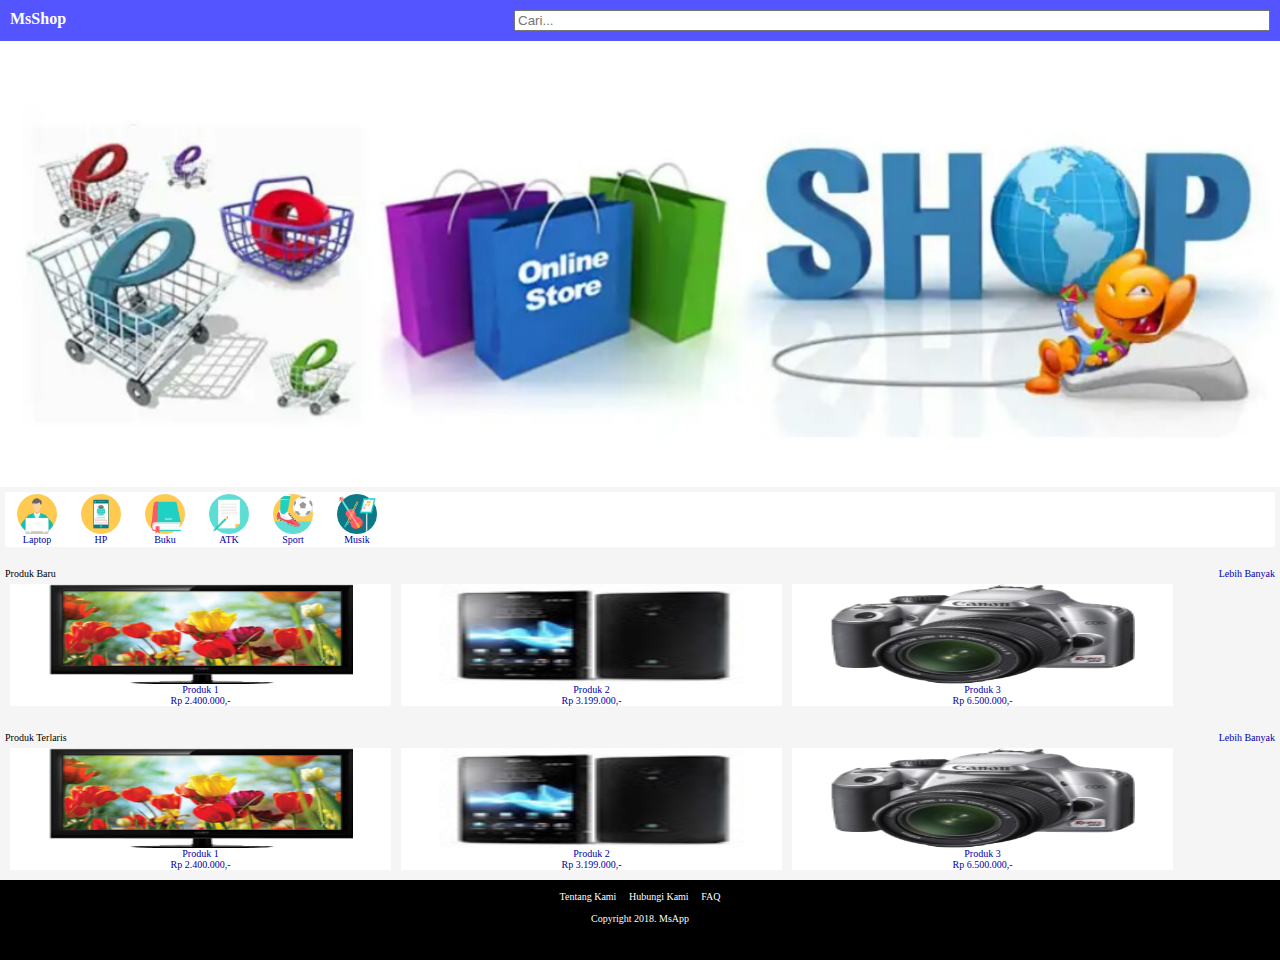
<file: index.html>
<html>
<head>
    <style type="text/css">
    body{font-size: 10px; padding: 0; margin: 0;}
	a{text-decoration: none; color: #00A;}
	a:visit{color: #00f;}
	.header{padding: 10px; background-color: #55f;}
	.header a{width: 40%; color: #fff; font-weight: bold; font-size: 16px;}
	.header input{width: 60%; float: right;}
	.clear{clear:both;}
	.kategori{background-color: #FFF; overflow-x: scroll; margin: 5px;}
	.kategori a{float: left; width: 60px; text-align: center; margin: 2px;}
	.produk-judul{width: 50%; float: left;}
	.produk-more{width: 50%; text-align: right; float: left;}
	.produk{background: #FFF; float: left; width: 30%; margin: 5px; text-align: center;}
	.produk-img{width: 80%; height: 100px;}
	.footer{width: 100%; height: 80px; background-color: #000; color: #fff; text-align: center;}
	.footer a{margin: 5px; color: #FFF;}
	</style>
</head>
<body>
<div class="header">
    <a href="home.html">MsShop</a>
    <input type="text" placeholder="Cari..." />
    <div class="clear" ></div>
</div>
<div style="background: #f5f5f5;">
    <img style="width: 100%;" src="banner.jpg" />
    <div class="clear" ></div>
    <div class="kategori">
        <a href="produk.html"><img style="width: 40px; height: 40px;" src="student.png" /><br>Laptop</a>
        <a href="produk.html"><img style="width: 40px; height: 40px;" src="smartphone.png" /><br>HP</a>
        <a href="produk.html"><img style="width: 40px; height: 40px;" src="book.png" /><br>Buku</a>
        <a href="produk.html"><img style="width: 40px; height: 40px;" src="writing.png" /><br>ATK</a>
        <a href="produk.html"><img style="width: 40px; height: 40px;" src="football.png" /><br>Sport</a>
        <a href="produk.html"><img style="width: 40px; height: 40px;" src="violin.png" /><br>Musik</a>
    </div>
    <div class="clear" ></div>
    <br />
    <div style="padding: 5px;">
        <div>
            <div class="produk-judul">Produk Baru</div>
            <div class="produk-more"><a href="produk.html">Lebih Banyak</a></div>
        </div>
        <div class="clear" ></div>
        <div>
            <a href="produk_detail.html" class="produk">
                <img class="produk-img" src="p2.jpg" /><br />
                Produk 1<br />
                Rp 2.400.000,-
            </a>
            <a href="produk_detail.html" class="produk">
                <img class="produk-img" src="p4.jpg" /><br />
                Produk 2<br />
                Rp 3.199.000,- <br />
            </a>
            <a href="produk_detail.html" class="produk">
                <img class="produk-img" src="p6.jpg" /><br />
                Produk 3<br />
                Rp 6.500.000,- <br />
            </a>
        </div>
        <div class="clear" ></div>
    </div>
    <div class="clear" ></div>
    <br />
    <div style="padding: 5px;">
        <div>
            <div class="produk-judul">Produk Terlaris</div>
            <div class="produk-more"><a href="produk.html">Lebih Banyak</a></div>
        </div>
        <div class="clear" ></div>
        <div>
            <a href="produk_detail.html" class="produk">
                <img class="produk-img" src="p2.jpg" /><br />
                Produk 1<br />
                Rp 2.400.000,-
            </a>
            <a href="produk_detail.html" class="produk">
                <img class="produk-img" src="p4.jpg" /><br />
                Produk 2<br />
                Rp 3.199.000,- <br />
            </a>
            <a href="produk_detail.html" class="produk">
                <img class="produk-img" src="p6.jpg" /><br />
                Produk 3<br />
                Rp 6.500.000,- <br />
            </a>
        </div>
        <div class="clear" ></div>
    </div>
</div>
<div class="footer">
    <br /> <a href="#">Tentang Kami</a>
    <a href="#">Hubungi Kami</a>
    <a href="#">FAQ</a>
    <br /><br />
    Copyright 2018. MsApp</div>
</body>
</html>
</file>
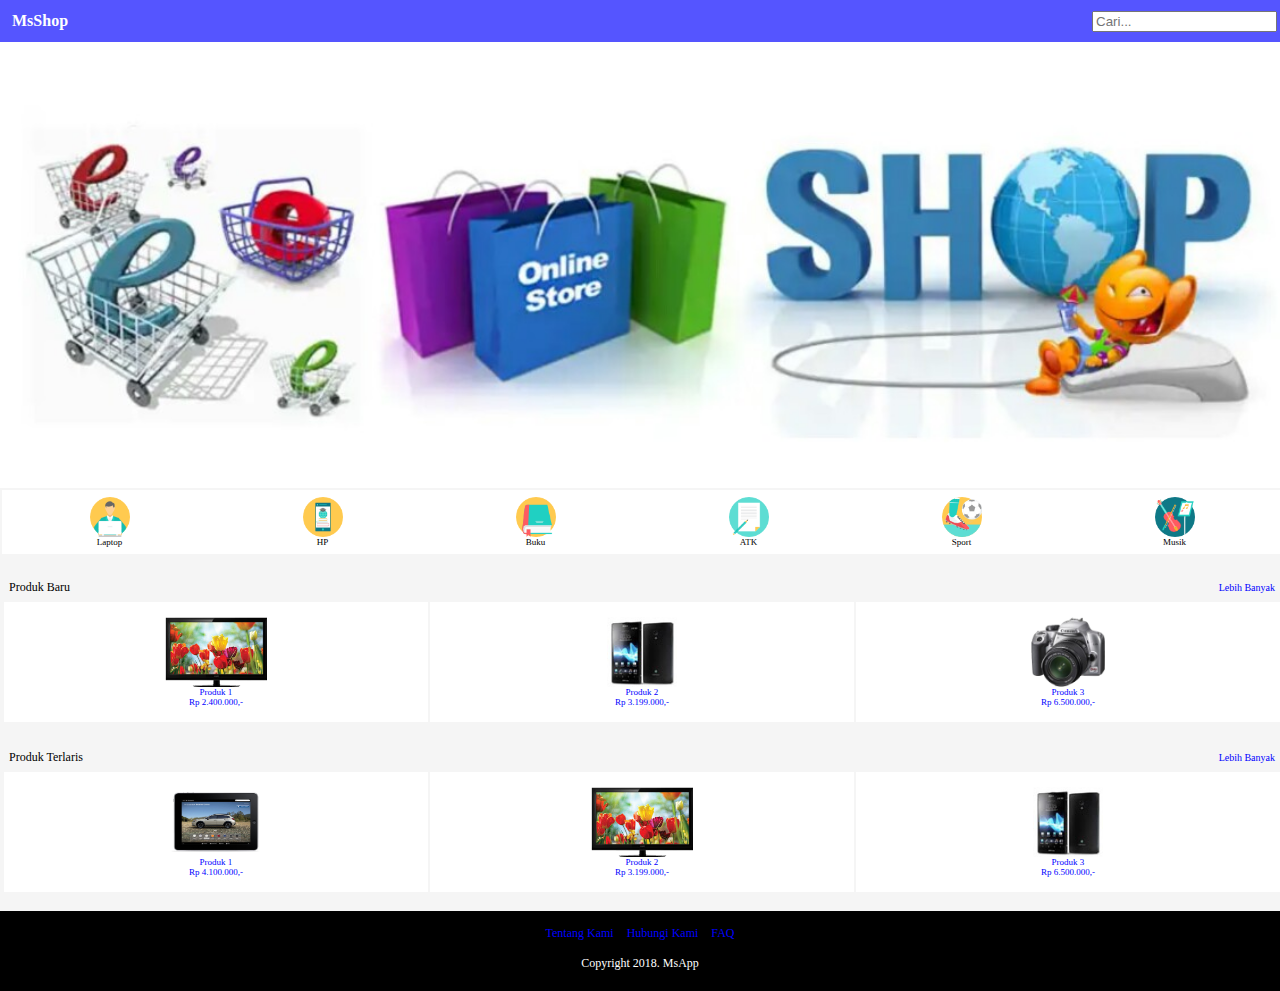
<file: home.html>
<html>
<head>
	<style type="text/css">
	body{font-size: 12px; padding: 0; margin: 0;}
	a{text-decoration: none; color: #00f;}
	a:visit{color: #00f;}
	</style>
</head>
<body>
<div>
	<div style="width: 100%; text-align: right; background-color: #55f;">
		<table style="width: 100%;">
		<tr>
		<td style="width: 60%; color: #fff; font-weight: bold; padding: 10px;">
		<a href="home.html" style="color: #FFF;">MsShop</a>
		</td>
		<td style="width: 40%; text-align: right;">
		<input type="text" placeholder="Cari..." />
		</td>
		</tr>
		</table>
	</div>
</div>
<div style="background: #f5f5f5;">
<img src="banner.jpg" style="width: 100%;" /><br>
<table style="background: #fff; width: 100%; margin: 2px;" cellpadding="5px">
<tr>
<td style="text-align: center; font-size: 9px;"><a href="produk.html"><img src="student.png" style="width: 40px; height: 40px;" /></a><br>Laptop</td>
<td style="text-align: center; font-size: 9px;"><a href="produk.html"><img src="smartphone.png" style="width: 40px; height: 40px;" /></a><br>HP</td>
<td style="text-align: center; font-size: 9px;"><a href="produk.html"><img src="book.png" style="width: 40px; height: 40px;" /></a><br>Buku</td>
<td style="text-align: center; font-size: 9px;"><a href="produk.html"><img src="writing.png" style="width: 40px; height: 40px;" /></a><br>ATK</td>
<td style="text-align: center; font-size: 9px;"><a href="produk.html"><img src="football.png" style="width: 40px; height: 40px;" /></a><br>Sport</td>
<td style="text-align: center; font-size: 9px;"><a href="produk.html"><img src="violin.png" style="width: 40px; height: 40px;" /></a><br>Musik</td>
</tr>
</table>
<br>
<table style="width: 100%; margin: 2px;" cellpadding="5px">
<tr>
<td colspan="2" style="font-size: 12px;">Produk Baru</td>
<td colspan="2" style="text-align: right; font-size: 10px;"><a href="produk.html">Lebih Banyak</a></td>
</tr>
<tr>
<td style="width: 32%; text-align: center; font-size: 9px; background: #FFF;">
<a href="produk_detail.html">
<br>
	<img src="p2.jpg" style="height: 70px;" /><br>
	Produk 1<br>
	Rp 2.400.000,-
<br>
<br>
</a>
</td>
<td style="width: 32%; text-align: center; font-size: 9px; background: #FFF;">
<a href="produk_detail.html">
<br>
	<img src="p4.jpg" style="height: 70px;" /><br>
	Produk 2<br>
	Rp 3.199.000,-
<br>
<br>
</a>
</td>
<td style="width: 32%; text-align: center; font-size: 9px; background: #FFF;">
<a href="produk_detail.html">
<br>
	<img src="p6.jpg" style="height: 70px;" /><br>
	Produk 3<br>
	Rp 6.500.000,-
<br>
<br>
</a>
</td>
</tr>
</table>
<br>
<table style="width: 100%; margin: 2px;" cellpadding="5px">
<tr>
<td colspan="2" style="font-size: 12px;">Produk Terlaris</td>
<td colspan="2" style="text-align: right; font-size: 10px;"><a href="produk.html">Lebih Banyak</a></td>
</tr>
<tr>
<td style="width: 32%; text-align: center; font-size: 9px; background: #FFF;">
<a href="produk_detail.html">
<br>
	<img src="p1.jpg" style="height: 70px;" /><br>
	Produk 1<br>
	Rp 4.100.000,-
<br>
<br>
</a>
</td>
<td style="width: 32%; text-align: center; font-size: 9px; background: #FFF;">
<a href="produk_detail.html">
<br>
	<img src="p2.jpg" style="height: 70px;" /><br>
	Produk 2<br>
	Rp 3.199.000,-
<br>
<br>
</a>
</td>
<td style="width: 32%; text-align: center; font-size: 9px; background: #FFF;">
<a href="produk_detail.html">
<br>
	<img src="p4.jpg" style="height: 70px;" /><br>
	Produk 3<br>
	Rp 6.500.000,-
<br>
<br>
</a>
</td>
</tr>
</table>
<br>
</div>
<div style="width: 100%; height: 80px; background-color: #000; color: #fff; text-align: center;">
<br>
<a href="#" style="margin: 5px;">Tentang Kami</a>
<a href="#" style="margin: 5px;">Hubungi Kami</a>
<a href="#" style="margin: 5px;">FAQ</a>
<br><br>
Copyright 2018. MsApp
</div>
</body>
</html>
</file>
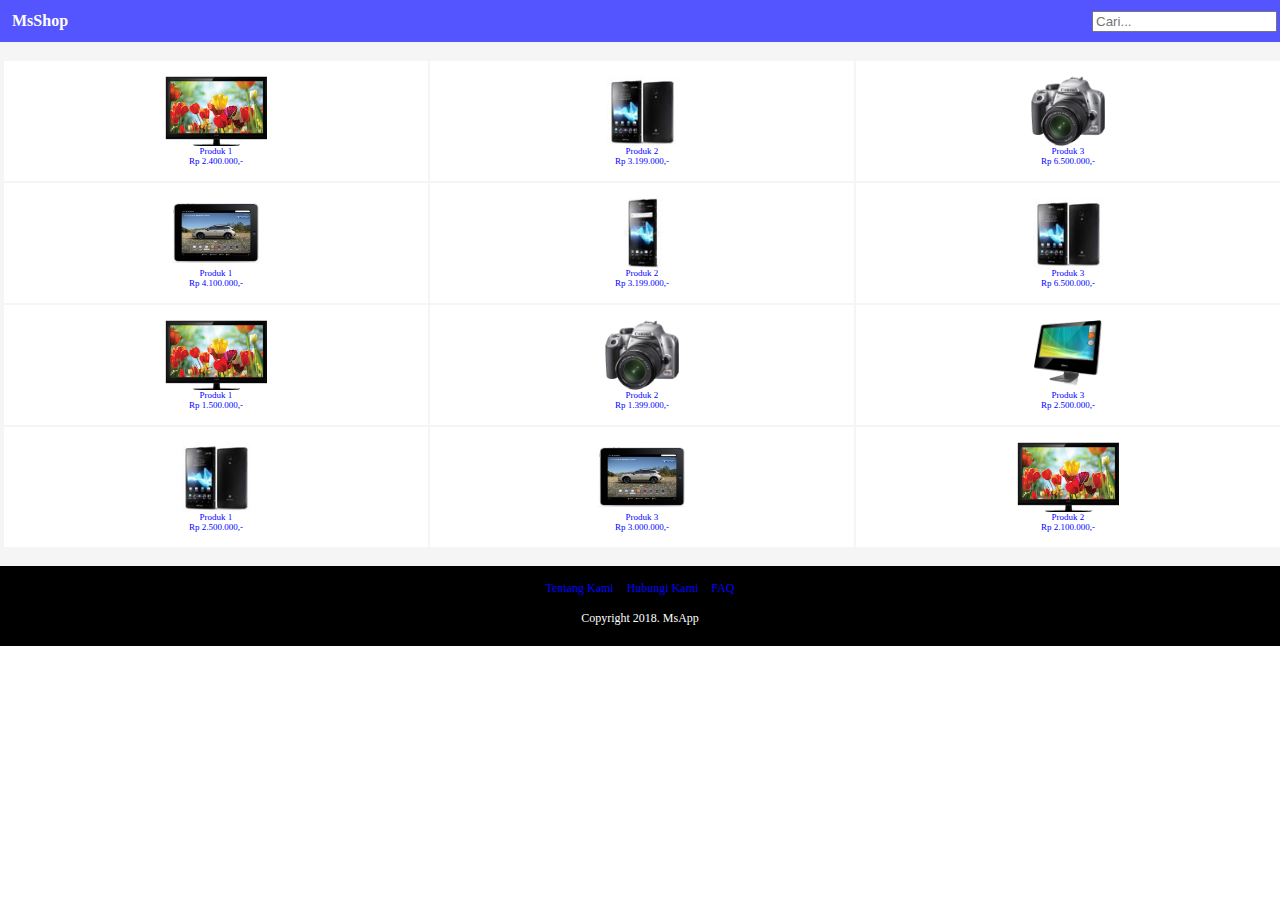
<file: produk.html>
<html>
<head>
	<style type="text/css">
	body{font-size: 12px; padding: 0; margin: 0;}
	a{text-decoration: none; color: #00f;}
	a:visit{color: #00f;}
	</style>
</head>
<body>
<div>
	<div style="width: 100%; text-align: right; background-color: #55f;">
		<table style="width: 100%;">
		<tr>
		<td style="width: 60%; color: #fff; font-weight: bold; padding: 10px;">
		<a href="home.html" style="color: #FFF;">MsShop</a>
		</td>
		<td style="width: 40%; text-align: right;">
		<input type="text" placeholder="Cari..." />
		</td>
		</tr>
		</table>
	</div>
</div>
<div style="background: #f5f5f5;"">
<br>
<table style="width: 100%; margin: 2px;" cellpadding="5px">
<tr>
<td style="width: 32%; text-align: center; font-size: 9px; background: #FFF;">
<a href="produk_detail.html">
<br>
	<img src="p2.jpg" style="height: 70px;" /><br>
	Produk 1<br>
	Rp 2.400.000,-
<br>
<br>
</a>
</td>
<td style="width: 32%; text-align: center; font-size: 9px; background: #FFF;">
<a href="produk_detail.html">
<br>
	<img src="p4.jpg" style="height: 70px;" /><br>
	Produk 2<br>
	Rp 3.199.000,-
<br>
<br>
</a>
</td>
<td style="width: 32%; text-align: center; font-size: 9px; background: #FFF;">
<a href="produk_detail.html">
<br>
	<img src="p6.jpg" style="height: 70px;" /><br>
	Produk 3<br>
	Rp 6.500.000,-
<br>
<br>
</a>
</td>
</tr>
<tr>
<td style="width: 32%; text-align: center; font-size: 9px; background: #FFF;">
<a href="produk_detail.html">
<br>
	<img src="p1.jpg" style="height: 70px;" /><br>
	Produk 1<br>
	Rp 4.100.000,-
<br>
<br>
</a>
</td>
<td style="width: 32%; text-align: center; font-size: 9px; background: #FFF;">
<a href="produk_detail.html">
<br>
	<img src="p5.jpg" style="height: 70px;" /><br>
	Produk 2<br>
	Rp 3.199.000,-
<br>
<br>
</a>
</td>
<td style="width: 32%; text-align: center; font-size: 9px; background: #FFF;">
<a href="produk_detail.html">
<br>
	<img src="p4.jpg" style="height: 70px;" /><br>
	Produk 3<br>
	Rp 6.500.000,-
<br>
<br>
</a>
</td>
</tr>
<tr>
<td style="width: 32%; text-align: center; font-size: 9px; background: #FFF;">
<a href="produk_detail.html">
<br>
	<img src="p2.jpg" style="height: 70px;" /><br>
	Produk 1<br>
	Rp 1.500.000,-
<br>
<br>
</a>
</td>
<td style="width: 32%; text-align: center; font-size: 9px; background: #FFF;">
<a href="produk_detail.html">
<br>
	<img src="p6.jpg" style="height: 70px;" /><br>
	Produk 2<br>
	Rp 1.399.000,-
<br>
<br>
</a>
</td>
<td style="width: 32%; text-align: center; font-size: 9px; background: #FFF;">
<a href="produk_detail.html">
<br>
	<img src="p3.jpg" style="height: 70px;" /><br>
	Produk 3<br>
	Rp 2.500.000,-
<br>
<br>
</a>
</td>
</tr>
<tr>
<td style="width: 32%; text-align: center; font-size: 9px; background: #FFF;">
<a href="produk_detail.html">
<br>
	<img src="p4.jpg" style="height: 70px;" /><br>
	Produk 1<br>
	Rp 2.500.000,-
<br>
<br>
</a>
</td>
<td style="width: 32%; text-align: center; font-size: 9px; background: #FFF;">
<a href="produk_detail.html">
<br>
	<img src="p1.jpg" style="height: 70px;" /><br>
	Produk 3<br>
	Rp 3.000.000,-
<br>
<br>
</a>
</td>
<td style="width: 32%; text-align: center; font-size: 9px; background: #FFF;">
<a href="produk_detail.html">
<br>
	<img src="p2.jpg" style="height: 70px;" /><br>
	Produk 2<br>
	Rp 2.100.000,-
<br>
<br>
</a>
</td>
</tr>
</table>
<br>
</div>
<div style="width: 100%; height: 80px; background-color: #000; color: #fff; text-align: center;">
<br>
<a href="#" style="margin: 5px;">Tentang Kami</a>
<a href="#" style="margin: 5px;">Hubungi Kami</a>
<a href="#" style="margin: 5px;">FAQ</a>
<br><br>
Copyright 2018. MsApp
</div>
</body>
</html>
</file>
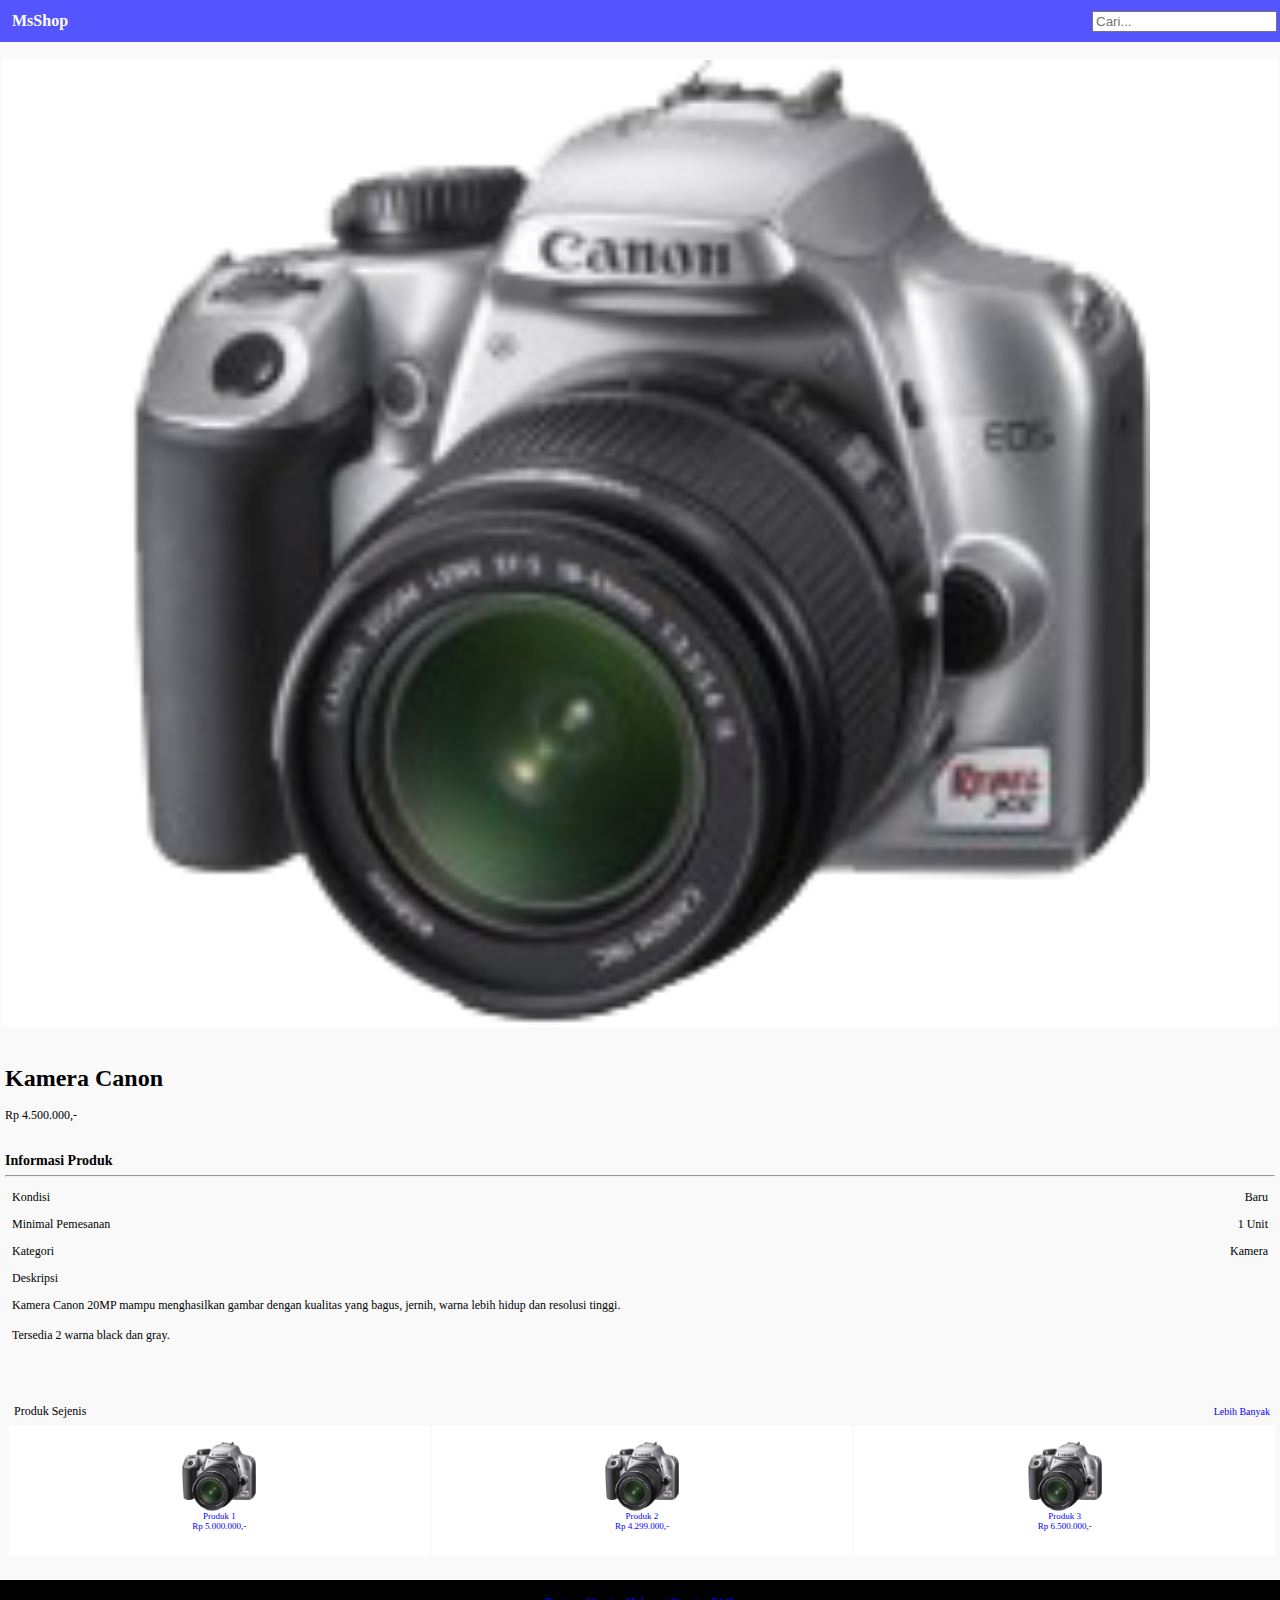
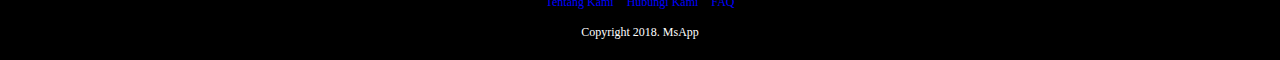
<file: produk_detail.html>
<html>
<head>
	<style type="text/css">
	body{font-size: 12px; padding: 0; margin: 0;}
	a{text-decoration: none; color: #00f;}
	a:visit{color: #00f;}
	</style>
</head>
<body>
<div>
	<div style="width: 100%; text-align: right; background-color: #55f;">
		<table style="width: 100%;">
		<tr>
		<td style="width: 60%; color: #fff; font-weight: bold; padding: 10px;">
		<a href="home.html" style="color: #FFF;">MsShop</a>
		</td>
		<td style="width: 40%; text-align: right;">
		<input type="text" placeholder="Cari..." />
		</td>
		</tr>
		</table>
	</div>
</div>
<div style="background: #f9f9f9;">
<br>
<table style="width: 100%;">
<tr>
<td style="text-align: center; font-size: 9px; background: #FFF;">
<img src="p6.jpg" style="width: 80%;" />
</td>
</tr>
</table>
<br>
<div style="padding: 5px;">
	<h1>Kamera Canon</h1>
	Rp 4.500.000,-<br>
	<br>
	<br>
	<b style="font-size: 14px;">Informasi Produk</b>
	<hr>
	<table style="width: 100%;" cellpadding="5px">
		<tr>
		<td style="font-size: 12px;">Kondisi</td>
		<td style="font-size: 12px;text-align: right;">Baru</td>
		</tr>
		<tr>
		<td style="font-size: 12px;">Minimal Pemesanan</td>
		<td style="font-size: 12px;text-align: right;">1 Unit</td>
		</tr>
		<tr>
		<td style="font-size: 12px;">Kategori</td>
		<td style="font-size: 12px;text-align: right;">Kamera</td>
		</tr>
		<tr>
		<td style="font-size: 12px;">Deskripsi</td>
		<td style="font-size: 12px;text-align: right;"></td>
		</tr>
		<tr>
		<td style="font-size: 12px;" colspan="2">
		Kamera Canon 20MP mampu menghasilkan gambar dengan kualitas yang bagus, jernih, warna lebih hidup dan resolusi tinggi.
		<br>
		<br>
		Tersedia 2 warna black dan gray.
		<br>
		<br>
		</td>
		</tr>
	</table>
	<br>
	<br>
	<table style="width: 100%; margin: 2px;" cellpadding="5px">
	<tr>
	<td colspan="2" style="font-size: 12px;">Produk Sejenis</td>
	<td colspan="2" style="text-align: right; font-size: 10px;"><a href="produk.html">Lebih Banyak</a></td>
	</tr>
	<tr>
	<td style="width: 32%; text-align: center; font-size: 9px; background: #FFF;">
	<a href="produk_detail.html">
	<br>
		<img src="p6.jpg" style="height: 70px;" /><br>
		Produk 1<br>
		Rp 5.000.000,-
	<br>
	<br>
	<br>
	</a>
	</td>
	<td style="width: 32%; text-align: center; font-size: 9px; background: #FFF;">
	<a href="produk_detail.html">
	<br>
		<img src="p6.jpg" style="height: 70px;" /><br>
		Produk 2<br>
		Rp 4.299.000,-
	<br>
	<br>
	<br>
	</a>
	</td>
	<td style="width: 32%; text-align: center; font-size: 9px; background: #FFF;">
	<a href="produk_detail.html">
	<br>
		<img src="p6.jpg" style="height: 70px;" /><br>
		Produk 3<br>
		Rp 6.500.000,-
	<br>
	<br>
	<br>
	</a>
	</td>
	</tr>
	</table>
</div>
<br>
<div style="width: 100%; height: 80px; background-color: #000; color: #fff; text-align: center;">
<br>
<a href="#" style="margin: 5px;">Tentang Kami</a>
<a href="#" style="margin: 5px;">Hubungi Kami</a>
<a href="#" style="margin: 5px;">FAQ</a>
<br><br>
Copyright 2018. MsApp
</div>
</body>
</html>
</file>
